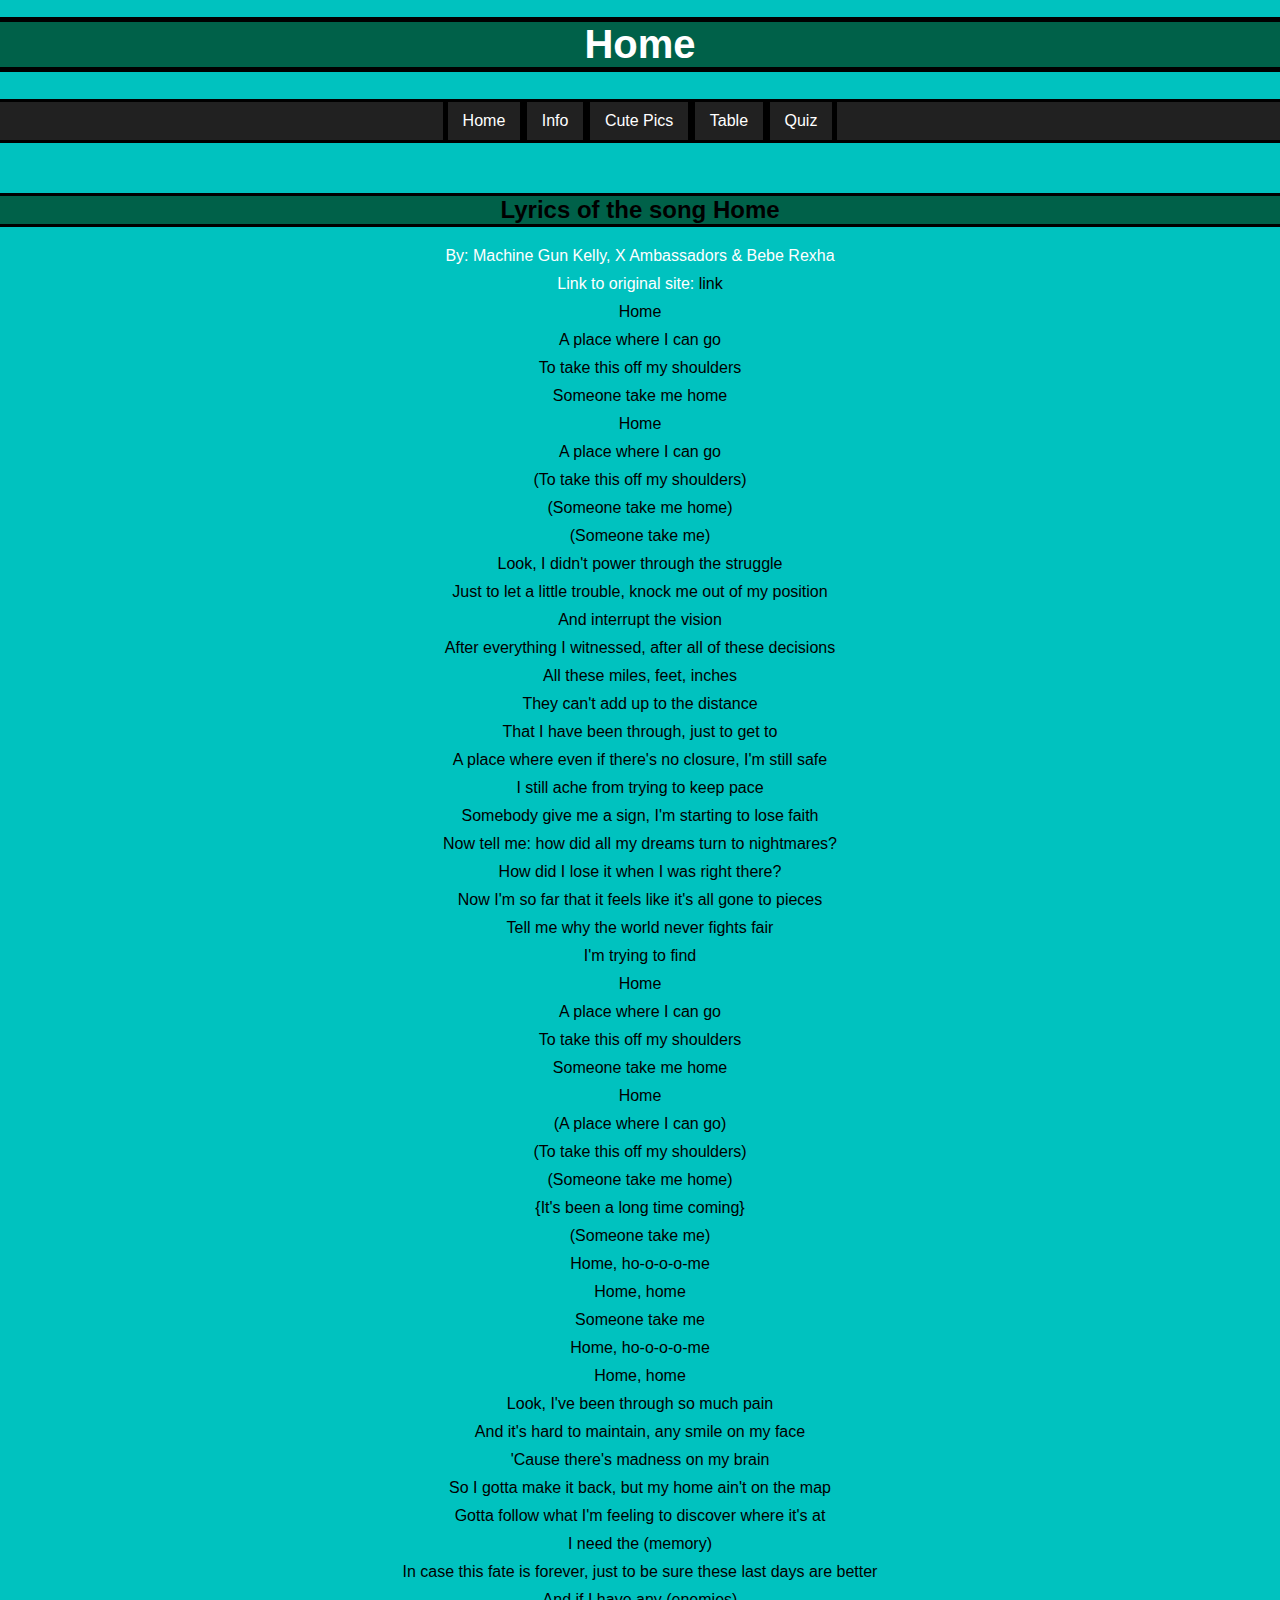
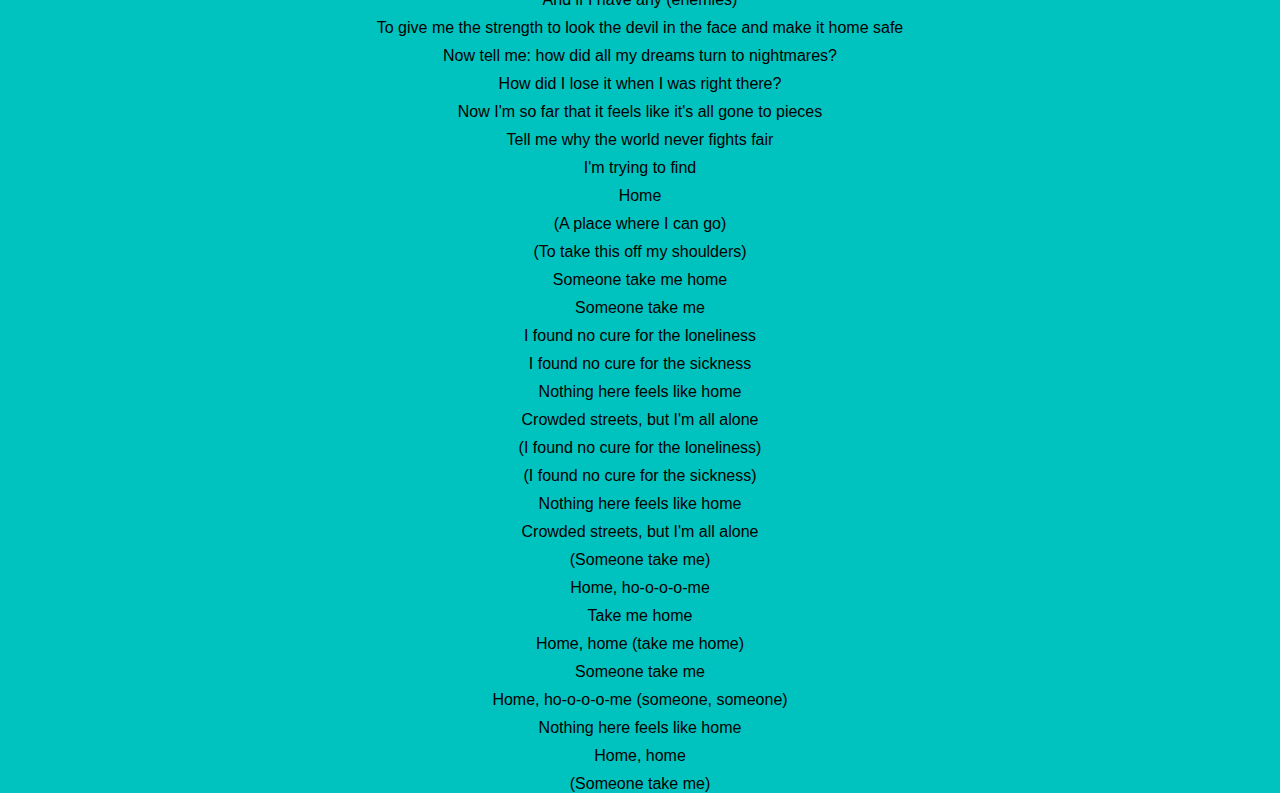
<file: index.html>
<!DOCTYPE html>
<html>
  <head>
    <meta charset="utf-8">
    <meta name="viewport" content="width=device-width">
    <title>repl.it</title>
    <link href="style.css" rel="stylesheet" type="text/css" />
  </head>
  <body>
    <h1>Home</h1>
    <ul id="menu">
      <li><a href="index.html">Home</a></li>
      <li><a href="info.html">Info</a></li>
      <li><a href="cute.html">Cute Pics</a></li>
      <li><a href="something.html">Table</a></li>
      <li><a href="quiz.html">Quiz</a></li>
    </ul>
    <h2> Lyrics of the song Home</h2>
    <p id="title" class="home">By: Machine Gun Kelly, X Ambassadors & Bebe Rexha</p>
    <p id="title" class="home">Link to original site: <a class="link" href="https://www.azlyrics.com/lyrics/machinegunkelly/home.html">link</a></p>
    <p class="home">Home
    <p class="home">A place where I can go
    <p class="home">To take this off my shoulders
    <p class="home">Someone take me home
    <p class="home">Home
    <p class="home">A place where I can go
    <p class="home">(To take this off my shoulders)
    <p class="home">(Someone take me home)
    <p class="home">(Someone take me)
    <p class="home">Look, I didn't power through the struggle
    <p class="home">Just to let a little trouble, knock me out of my position
    <p class="home">And interrupt the vision
    <p class="home">After everything I witnessed, after all of these decisions
    <p class="home">All these miles, feet, inches
    <p class="home">They can't add up to the distance
    <p class="home">That I have been through, just to get to
    <p class="home">A place where even if there's no closure, I'm still safe
    <p class="home">I still ache from trying to keep pace
    <p class="home">Somebody give me a sign, I'm starting to lose faith
    <p class="home">Now tell me: how did all my dreams turn to nightmares?
    <p class="home">How did I lose it when I was right there?
    <p class="home">Now I'm so far that it feels like it's all gone to pieces
    <p class="home">Tell me why the world never fights fair
    <p class="home">I'm trying to find
    <p class="home">Home
    <p class="home">A place where I can go
    <p class="home">To take this off my shoulders
    <p class="home">Someone take me home
    <p class="home">Home
    <p class="home">(A place where I can go)
    <p class="home">(To take this off my shoulders)
    <p class="home">(Someone take me home)
    <p class="home">{It's been a long time coming}
    <p class="home">(Someone take me)
    <p class="home">Home, ho-o-o-o-me
    <p class="home">Home, home
    <p class="home">Someone take me
    <p class="home">Home, ho-o-o-o-me
    <p class="home">Home, home
    <p class="home">Look, I've been through so much pain
    <p class="home">And it's hard to maintain, any smile on my face
    <p class="home">'Cause there's madness on my brain
    <p class="home">So I gotta make it back, but my home ain't on the map
    <p class="home">Gotta follow what I'm feeling to discover where it's at
    <p class="home">I need the (memory)
    <p class="home">In case this fate is forever, just to be sure these last days are better
    <p class="home">And if I have any (enemies)
    <p class="home">To give me the strength to look the devil in the face and make it home safe
    <p class="home">Now tell me: how did all my dreams turn to nightmares?
    <p class="home">How did I lose it when I was right there?
    <p class="home">Now I'm so far that it feels like it's all gone to pieces
    <p class="home">Tell me why the world never fights fair
    <p class="home">I'm trying to find
    <p class="home">Home
    <p class="home">(A place where I can go)
    <p class="home">(To take this off my shoulders)
    <p class="home">Someone take me home
    <p class="home">Someone take me
    <p class="home">I found no cure for the loneliness
    <p class="home">I found no cure for the sickness
    <p class="home">Nothing here feels like home
    <p class="home">Crowded streets, but I'm all alone
    <p class="home">(I found no cure for the loneliness)
    <p class="home">(I found no cure for the sickness)
    <p class="home">Nothing here feels like home
    <p class="home">Crowded streets, but I'm all alone
    <p class="home">(Someone take me)
    <p class="home">Home, ho-o-o-o-me
    <p class="home">Take me home
    <p class="home">Home, home (take me home)
    <p class="home">Someone take me
    <p class="home">Home, ho-o-o-o-me (someone, someone)
    <p class="home">Nothing here feels like home
    <p class="home">Home, home
    <p class="home">(Someone take me)
</p>
  </body>
</html>
</file>
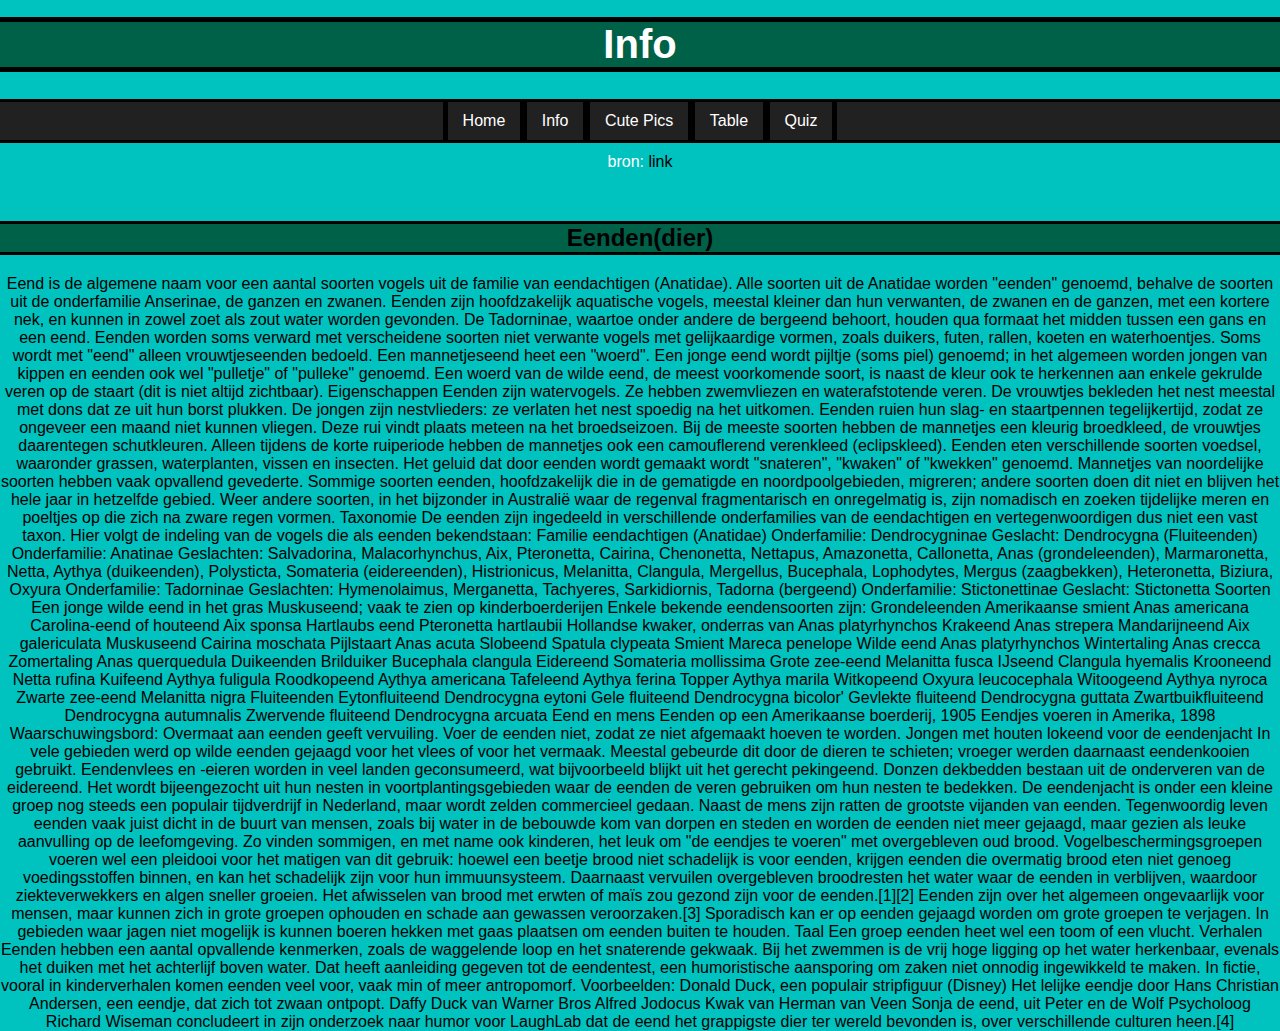
<file: info.html>
<!DOCTYPE html>
<html>
  <head>
    <meta charset="utf-8">
    <meta name="viewport" content="width=device-width">
    <title>repl.it</title>
    <link href="style.css" rel="stylesheet" type="text/css" />
  </head>
  <body>
    <h1>Info</h1>
    <ul id="menu">
      <li><a href="index.html">Home</a></li>
      <li><a href="info.html">Info</a></li>
      <li><a href="cute.html">Cute Pics</a></li>
      <li><a href="something.html">Table</a></li>
      <li><a href="quiz.html">Quiz</a></li>
    </ul>
      <p id="title" class="home">bron: <a class="link" href="https://nl.wikipedia.org/wiki/Eenden">link</a></p>
      <h2>Eenden(dier)</h2>
      <p class="home">Eend is de algemene naam voor een aantal soorten vogels uit de familie van eendachtigen (Anatidae). Alle soorten uit de Anatidae worden "eenden" genoemd, behalve de soorten uit de onderfamilie Anserinae, de ganzen en zwanen. Eenden zijn hoofdzakelijk aquatische vogels, meestal kleiner dan hun verwanten, de zwanen en de ganzen, met een kortere nek, en kunnen in zowel zoet als zout water worden gevonden. De Tadorninae, waartoe onder andere de bergeend behoort, houden qua formaat het midden tussen een gans en een eend.

      Eenden worden soms verward met verscheidene soorten niet verwante vogels met gelijkaardige vormen, zoals duikers, futen, rallen, koeten en waterhoentjes. Soms wordt met "eend" alleen vrouwtjeseenden bedoeld. Een mannetjeseend heet een "woerd". Een jonge eend wordt pijltje (soms piel) genoemd; in het algemeen worden jongen van kippen en eenden ook wel "pulletje" of "pulleke" genoemd. Een woerd van de wilde eend, de meest voorkomende soort, is naast de kleur ook te herkennen aan enkele gekrulde veren op de staart (dit is niet altijd zichtbaar).

      Eigenschappen
      Eenden zijn watervogels. Ze hebben zwemvliezen en waterafstotende veren. De vrouwtjes bekleden het nest meestal met dons dat ze uit hun borst plukken. De jongen zijn nestvlieders: ze verlaten het nest spoedig na het uitkomen. Eenden ruien hun slag- en staartpennen tegelijkertijd, zodat ze ongeveer een maand niet kunnen vliegen. Deze rui vindt plaats meteen na het broedseizoen. Bij de meeste soorten hebben de mannetjes een kleurig broedkleed, de vrouwtjes daarentegen schutkleuren. Alleen tijdens de korte ruiperiode hebben de mannetjes ook een camouflerend verenkleed (eclipskleed).

      Eenden eten verschillende soorten voedsel, waaronder grassen, waterplanten, vissen en insecten. Het geluid dat door eenden wordt gemaakt wordt "snateren", "kwaken" of "kwekken" genoemd.

      Mannetjes van noordelijke soorten hebben vaak opvallend gevederte.

      Sommige soorten eenden, hoofdzakelijk die in de gematigde en noordpoolgebieden, migreren; andere soorten doen dit niet en blijven het hele jaar in hetzelfde gebied. Weer andere soorten, in het bijzonder in Australië waar de regenval fragmentarisch en onregelmatig is, zijn nomadisch en zoeken tijdelijke meren en poeltjes op die zich na zware regen vormen.

      Taxonomie
      De eenden zijn ingedeeld in verschillende onderfamilies van de eendachtigen en vertegenwoordigen dus niet een vast taxon. Hier volgt de indeling van de vogels die als eenden bekendstaan:

      Familie eendachtigen (Anatidae)

      Onderfamilie: Dendrocygninae
      Geslacht: Dendrocygna (Fluiteenden)
      Onderfamilie: Anatinae
      Geslachten: Salvadorina, Malacorhynchus, Aix, Pteronetta, Cairina, Chenonetta, Nettapus, Amazonetta, Callonetta, Anas (grondeleenden), Marmaronetta, Netta, Aythya (duikeenden), Polysticta, Somateria (eidereenden), Histrionicus, Melanitta, Clangula, Mergellus, Bucephala, Lophodytes, Mergus (zaagbekken), Heteronetta, Biziura, Oxyura
      Onderfamilie: Tadorninae
      Geslachten: Hymenolaimus, Merganetta, Tachyeres, Sarkidiornis, Tadorna (bergeend)
      Onderfamilie: Stictonettinae
      Geslacht: Stictonetta
      Soorten

      Een jonge wilde eend in het gras

      Muskuseend; vaak te zien op kinderboerderijen
      Enkele bekende eendensoorten zijn:

      Grondeleenden
      Amerikaanse smient Anas americana
      Carolina-eend of houteend Aix sponsa
      Hartlaubs eend Pteronetta hartlaubii
      Hollandse kwaker, onderras van Anas platyrhynchos
      Krakeend Anas strepera
      Mandarijneend Aix galericulata
      Muskuseend Cairina moschata
      Pijlstaart Anas acuta
      Slobeend Spatula clypeata
      Smient Mareca penelope
      Wilde eend Anas platyrhynchos
      Wintertaling Anas crecca
      Zomertaling Anas querquedula
      Duikeenden
      Brilduiker Bucephala clangula
      Eidereend Somateria mollissima
      Grote zee-eend Melanitta fusca
      IJseend Clangula hyemalis
      Krooneend Netta rufina
      Kuifeend Aythya fuligula
      Roodkopeend Aythya americana
      Tafeleend Aythya ferina
      Topper Aythya marila
      Witkopeend Oxyura leucocephala
      Witoogeend Aythya nyroca
      Zwarte zee-eend Melanitta nigra
      Fluiteenden
      Eytonfluiteend Dendrocygna eytoni
      Gele fluiteend Dendrocygna bicolor'
      Gevlekte fluiteend Dendrocygna guttata
      Zwartbuikfluiteend Dendrocygna autumnalis
      Zwervende fluiteend Dendrocygna arcuata
      Eend en mens

      Eenden op een Amerikaanse boerderij, 1905

      Eendjes voeren in Amerika, 1898

      Waarschuwingsbord: Overmaat aan eenden geeft vervuiling. Voer de eenden niet, zodat ze niet afgemaakt hoeven te worden.

      Jongen met houten lokeend voor de eendenjacht
      In vele gebieden werd op wilde eenden gejaagd voor het vlees of voor het vermaak. Meestal gebeurde dit door de dieren te schieten; vroeger werden daarnaast eendenkooien gebruikt. Eendenvlees en -eieren worden in veel landen geconsumeerd, wat bijvoorbeeld blijkt uit het gerecht pekingeend. Donzen dekbedden bestaan uit de onderveren van de eidereend. Het wordt bijeengezocht uit hun nesten in voortplantingsgebieden waar de eenden de veren gebruiken om hun nesten te bedekken. De eendenjacht is onder een kleine groep nog steeds een populair tijdverdrijf in Nederland, maar wordt zelden commercieel gedaan. Naast de mens zijn ratten de grootste vijanden van eenden.

      Tegenwoordig leven eenden vaak juist dicht in de buurt van mensen, zoals bij water in de bebouwde kom van dorpen en steden en worden de eenden niet meer gejaagd, maar gezien als leuke aanvulling op de leefomgeving. Zo vinden sommigen, en met name ook kinderen, het leuk om "de eendjes te voeren" met overgebleven oud brood. Vogelbeschermingsgroepen voeren wel een pleidooi voor het matigen van dit gebruik: hoewel een beetje brood niet schadelijk is voor eenden, krijgen eenden die overmatig brood eten niet genoeg voedingsstoffen binnen, en kan het schadelijk zijn voor hun immuunsysteem. Daarnaast vervuilen overgebleven broodresten het water waar de eenden in verblijven, waardoor ziekteverwekkers en algen sneller groeien. Het afwisselen van brood met erwten of maïs zou gezond zijn voor de eenden.[1][2]

      Eenden zijn over het algemeen ongevaarlijk voor mensen, maar kunnen zich in grote groepen ophouden en schade aan gewassen veroorzaken.[3] Sporadisch kan er op eenden gejaagd worden om grote groepen te verjagen. In gebieden waar jagen niet mogelijk is kunnen boeren hekken met gaas plaatsen om eenden buiten te houden.

      Taal
      Een groep eenden heet wel een toom of een vlucht.

      Verhalen
      Eenden hebben een aantal opvallende kenmerken, zoals de waggelende loop en het snaterende gekwaak. Bij het zwemmen is de vrij hoge ligging op het water herkenbaar, evenals het duiken met het achterlijf boven water. Dat heeft aanleiding gegeven tot de eendentest, een humoristische aansporing om zaken niet onnodig ingewikkeld te maken. In fictie, vooral in kinderverhalen komen eenden veel voor, vaak min of meer antropomorf. Voorbeelden:

      Donald Duck, een populair stripfiguur (Disney)
      Het lelijke eendje door Hans Christian Andersen, een eendje, dat zich tot zwaan ontpopt.
      Daffy Duck van Warner Bros
      Alfred Jodocus Kwak van Herman van Veen
      Sonja de eend, uit Peter en de Wolf
      Psycholoog Richard Wiseman concludeert in zijn onderzoek naar humor voor LaughLab dat de eend het grappigste dier ter wereld bevonden is, over verschillende culturen heen.[4]</p>
  </body>
</html>
</file>
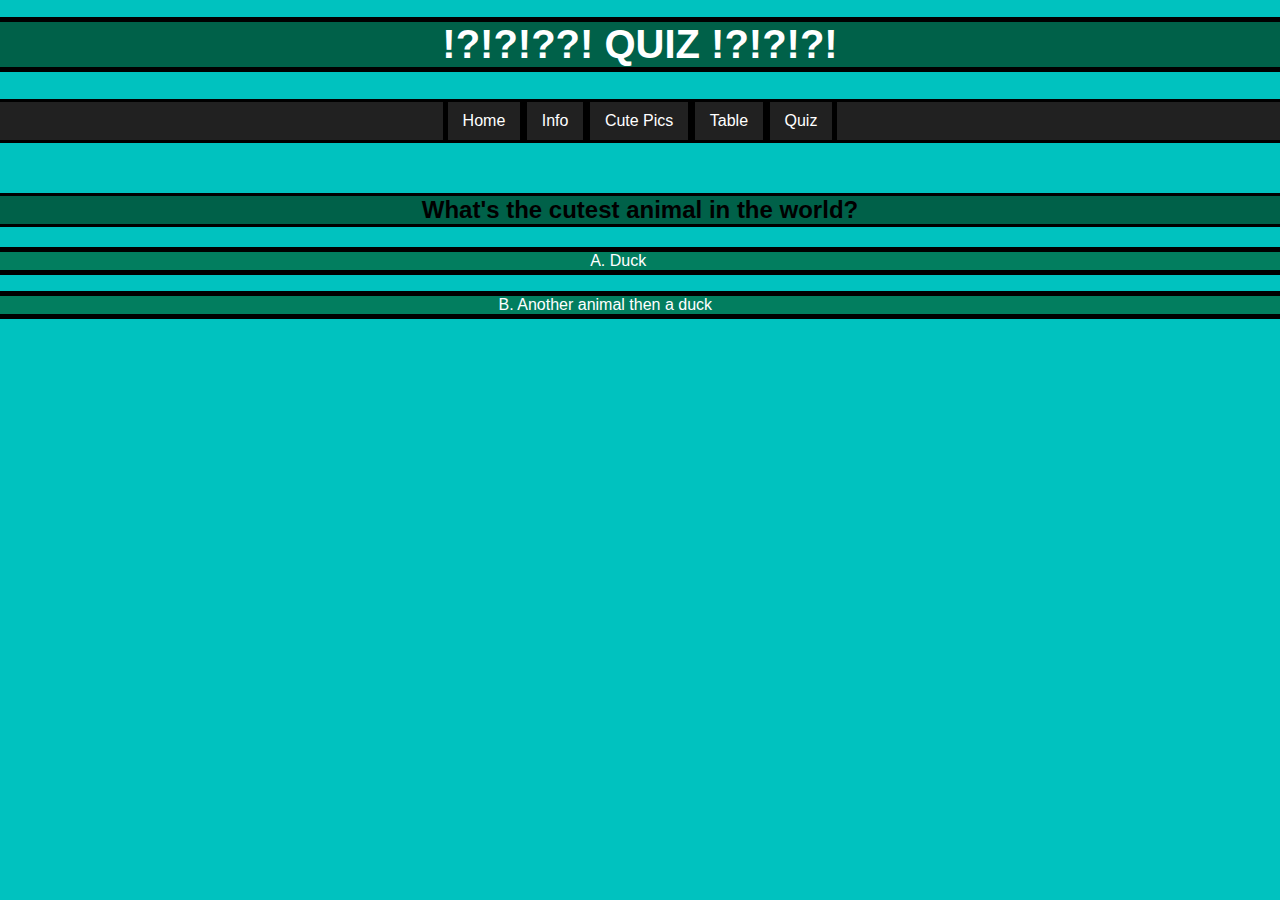
<file: quiz.html>
<!DOCTYPE html>
<html>
  <head>
    <meta charset="utf-8">
    <meta name="viewport" content="width=device-width">
    <title>repl.it</title>
    <link href="style.css" rel="stylesheet" type="text/css" />
  </head>
  <body>
    <h1>!?!?!??! QUIZ !?!?!?!</h1>
    <ul id="menu">
      <li><a href="index.html">Home</a></li>
      <li><a href="info.html">Info</a></li>
      <li><a href="cute.html">Cute Pics</a></li>
      <li><a href="something.html">Table</a></li>
      <li><a href="quiz.html">Quiz</a></li>
    </ul>
    <h2>What's the cutest animal in the world?</h2>
    <p class="antwoord">A. Duck <a class="good">Good</a></p>
    <p class="antwoord">B. Another animal then a duck <a class="bad">Not good</a></p>
    
  </body>
</html>
</file>
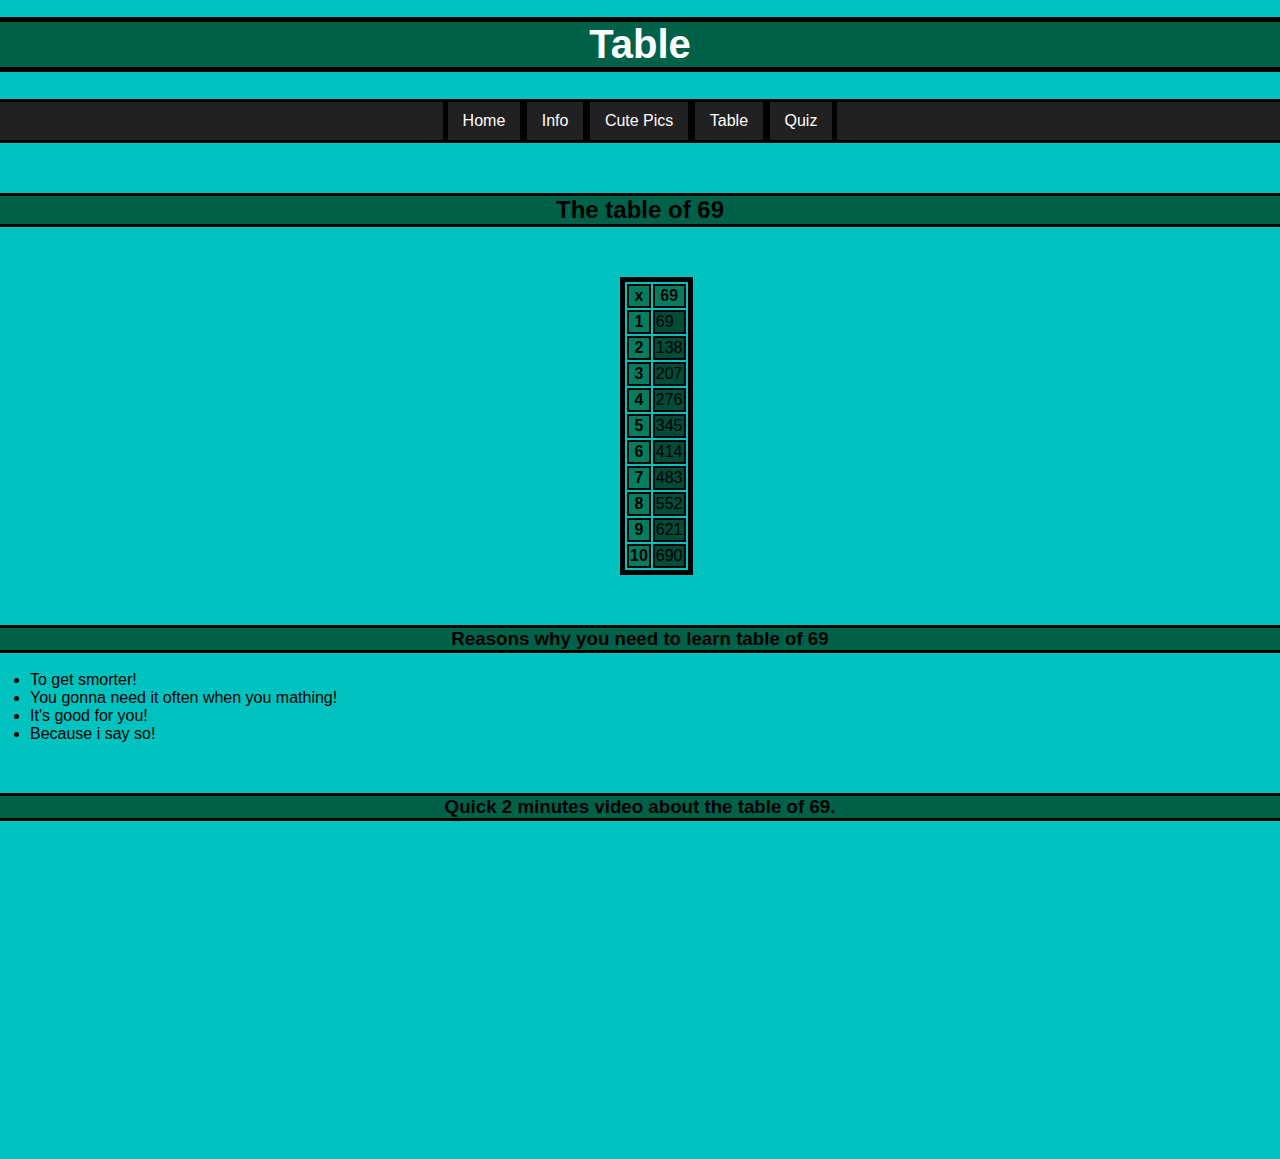
<file: something.html>
<!DOCTYPE html>
<html>
  <head>
    <meta charset="utf-8">
    <meta name="viewport" content="width=device-width">
    <title>repl.it</title>
    <link href="style.css" rel="stylesheet" type="text/css" />
  </head>
  <body>
    <h1>Table</h1>
    <ul id="menu">
      <li><a href="index.html">Home</a></li>
      <li><a href="info.html">Info</a></li>
      <li><a href="cute.html">Cute Pics</a></li>
      <li><a href="something.html">Table</a></li>
      <li><a href="quiz.html">Quiz</a></li>
    </ul>
    <h2>The table of 69</h2>
    <table>
      <tr>
        <th>x</th>
        <th>69</th>
      </tr>
      <tr>
        <th>1</th>
        <td>69</td>
      </tr>
      <tr>
        <th>2</th>
        <td>138</td>
      </tr>
      <tr>
        <th>3</th>
        <td>207</td>
      </tr>
      <tr>
        <th>4</th>
        <td>276</td>
      </tr>
      <tr>
        <th>5</th>
        <td>345</td>
      </tr>
      <tr>
        <th>6</th>
        <td>414</td>
      </tr>
      <tr>
        <th>7</th>
        <td>483</td>
      </tr>
      <tr>
        <th>8</th>
        <td>552</td>
      </tr>
      <tr>
        <th>9</th>
        <td>621</td>
      </tr>
      <tr>
        <th>10</th>
        <td>690</td>
      </tr>
    </table>
    <h3>Reasons why you need to learn table of 69</h3>
    <ul class="list"> 
      <li>To get smorter!</li>
      <li>You gonna need it often when you mathing!</li>
      <li>It's good for you!</li>
      <li>Because i say so!</li>
    </ul>
    <h3>Quick 2 minutes video about the table of 69.</h3>
    <iframe width="560" height="315" src="https://www.youtube.com/embed/pdYxRgOXVkk?si=0Jg58o17atWJJrxf" title="YouTube video player" frameborder="0" allow="accelerometer; autoplay; clipboard-write; encrypted-media; gyroscope; picture-in-picture; web-share" allowfullscreen></iframe>
  </body>
</html>
</file>
<file: style.css>
body{
    font-family: sans-serif;
    background-color: #00c2bf;
    margin: -10px;
  }
  
  h1{
    border: 5px solid black;
    background: #006149;
    font-size: 40px;
    color: white;
    text-align: center;
  }
  h2{
    margin-top: 50px;
    border: 3px solid black;
    background-color: #006149;
    color: black;
    text-align: center;
  }
  
  h3{
    margin-top: 50px;
    border: 3px solid black;
    background-color: #006149;
    color: black;
    text-align: center;
  }
  
  #menu li {
    display: inline-block;
    float: center;
  }
  
  #menu {
    border: 3px solid black;
    background-color: #212121;
    overflow: hidden;
    margin: 10px;
    margin-left: -10px;
    margin-right: -10px;
    padding: 10px;
    text-align: center;
  }
  
  #menu a {
    border: 5px solid black;
    color: white;
    text-decoration: none;
    padding: 15px;
    margin-left: -4px;
    margin-right: -4px;
  }
  
  #menu a:hover {
    color: black;
    background-color: white;
    font-size: 20px;
  }
  
  #menu a:active {
    color: white;
    background-color: black;
    font-size: 15px;
  }
  
  #title {
    color: white;
  }
  
  p.home{
    margin: 10px;
    color: black;
    text-align: center;
  }
  
  a.link{
    text-decoration: none;
    color: black;
  }
  
  a.link:hover{
    font-size: 20px;
    color: white;
  }
  
  a.link:active{
    font-size: 15px;
    color: #000000;
  }
  
  p.antwoord{
    border: 5px solid black;
    background-color: #027e5f;
    color: #ffffff;
    text-align: center;
  }
  
  a.good{
    color: #027e5f;
  }
  
  a.bad{
    color: #027e5f;
  }
  
  a.good:active{
    color: lime;
  }
  
  a.bad:active{
    color: red;
  }
  
  table{
    border:5px solid #000000;
    margin: 50px;
    margin-left: 630px;
  }
  
  table th{
    border:2px solid #000000;
    background-color: #027e5f;
  }
  
  table td{
    border:2px solid #000000;
    background-color: #014b39;
  }
  
  p.list{
    margin: 10px;
    color: black;
    text-align: center;
  }
</file>
